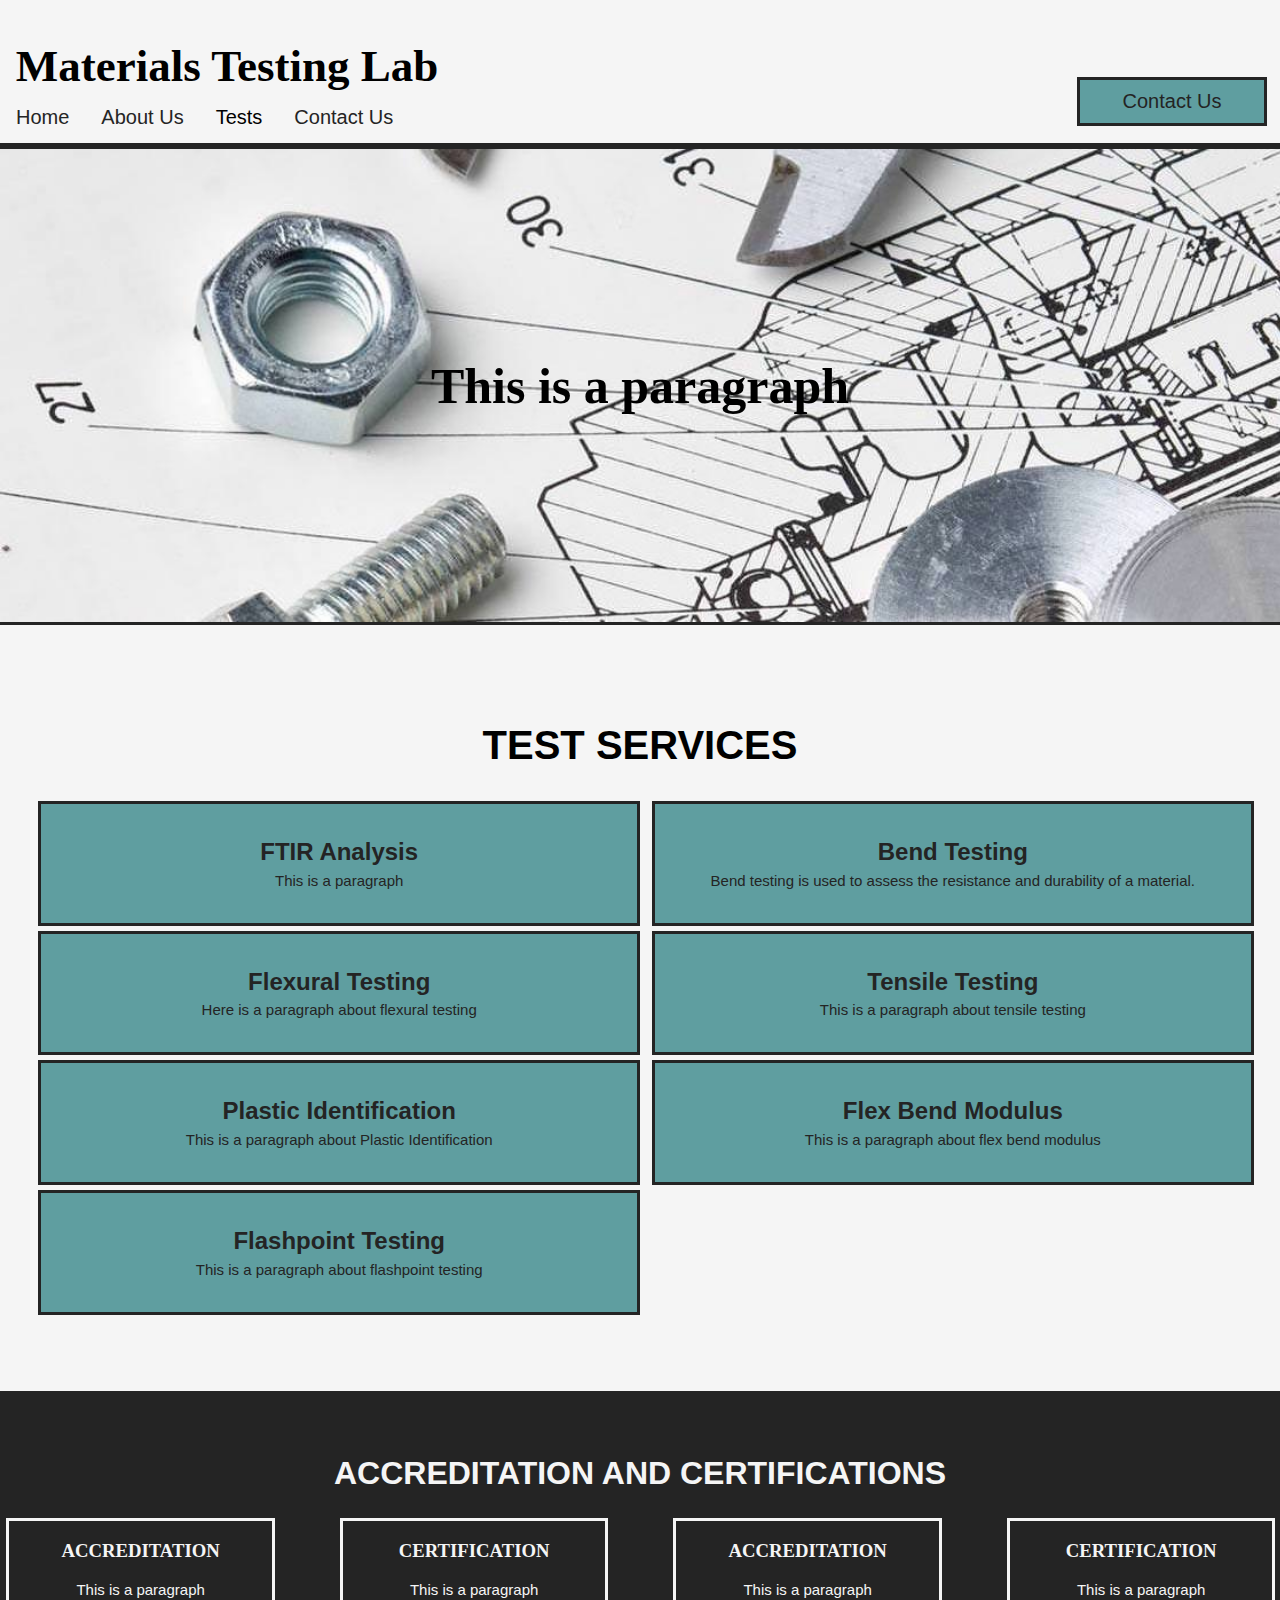
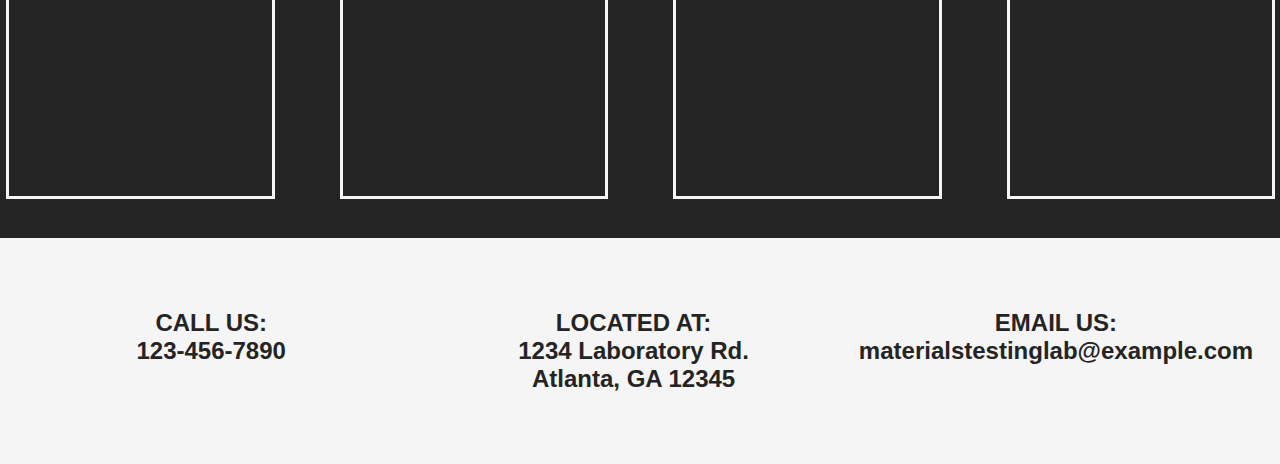
<file: index.html>
<!DOCTYPE html>
<html>
    <head>
        <link href="stylesheet.css" type="text/css" rel="stylesheet">
        <meta charset="UTF-8">

        <title>Materials Testing Lab</title>
    </head>
    <header>
        <div class="header-grid">
            <div class="grid-item">
                <h1 style="font-family: Copperplate;">Materials Testing Lab</h1>
                <div class="navbar">
                    <a href="index.html">Home</a>
                    <a href="about-us.html">About Us</a>
                    <div class="dropdown">
                        <button class="drop-btn">Tests</button>
                        <div class="dropdown-content">
                            <a href="ftir-analysis.html">FTIR Analysis</a>
                            <a href="bend-testing.html">Bend Testing</a>
                            <a href="flexural-testing.html">Flexural Testing</a>
                            <a href="tensile-testing.html">Tensile Testing</a>
                            <a href="plastic-identification.html">Plastic Identification</a>
                            <a href="flex-bend-modulus.html">Flex Bend Modulus</a>
                            <a href="flashpoint-testing.html">Flashpoint Testing</a>
                        </div>
                    </div>
                    <a href="contact-us.html">Contact Us</a>
                </div>
            </div>
            <div class="grid-item">
                <a href="contact-us.html" class="header-contact-button">Contact Us</a>
            </div>
        </div>
    </header>
    <body>
        <div class="front-page-image">
            <h2 style="font-family: Optima;">This is a paragraph</h2>
        </div>
        <div class="front-page-sec2">
            <h2 style="padding-top:5%; font-size: 40px; color:black;">TEST SERVICES</h2>
            <div class="front-page-sec2-grid">
                <div class="front-page-sec2-grid-item">
                    <a href="ftir-analysis.html">
                        <h4>FTIR Analysis</h4>
                        <p>This is a paragraph</p>
                    </a>
                </div>
                <div class="front-page-sec2-grid-item">
                    <a href="bend-testing.html">
                        <h4>Bend Testing</h4>
                        <p>Bend testing is used to assess the resistance and durability of a material.</p>
                    </a>
                </div>
                <div class="front-page-sec2-grid-item">
                    <a href="flexural-testing.html">
                        <h4>Flexural Testing</h4>
                        <p>Here is a paragraph about flexural testing</p>
                    </a>
                </div>
                <div class="front-page-sec2-grid-item">
                    <a href="tensile-testing.html">
                        <h4>Tensile Testing</h4>
                        <p>This is a paragraph about tensile testing</p>
                    </a>
                </div>
                <div class="front-page-sec2-grid-item">
                    <a href="plastic-identification.html">
                        <h4>Plastic Identification</h4>
                        <p>This is a paragraph about Plastic Identification</p>
                    </a>
                </div>
                <div class="front-page-sec2-grid-item">
                    <a href="flex-bend-modulus">
                        <h4>Flex Bend Modulus</h4>
                        <p>This is a paragraph about flex bend modulus</p>
                    </a>
                </div>
                <div class="front-page-sec2-grid-item">
                    <a href="flashpoint-testing">
                        <h4>Flashpoint Testing</h4>
                        <p>This is a paragraph about flashpoint testing</p>

                    </a>
                </div>
            </div>
        </div>
        <div class="front-page-sec3">
            <h2 style="padding-top: 5%; font-size: xx-large;">ACCREDITATION AND CERTIFICATIONS</h2>
            <div class="front-page-sec3-grid">
                <div class="front-page-sec3-grid-item">
                    <h3>ACCREDITATION</h3>
                    <p>This is a paragraph</p>
                </div>
                <div class="front-page-sec3-grid-item">
                    <h3>CERTIFICATION</h3>
                    <p>This is a paragraph</p>
                </div>
                <div class="front-page-sec3-grid-item">
                    <h3>ACCREDITATION</h3>
                    <p>This is a paragraph</p>
                </div>
                <div class="front-page-sec3-grid-item">
                    <h3>CERTIFICATION</h3>
                    <p>This is a paragraph</p>
                </div>
            </div>
        </div>
    </body>
    <footer>
        <div class="footergrid">
            <div class="footergriditem">                    
                <h2>CALL US:<br>123-456-7890</h2>
            </div>
            <div class="footergriditem">
                <h2>LOCATED AT:<br>1234 Laboratory Rd.<br>Atlanta, GA 12345</h2>
            </div>
            <div class="footergriditem">
                <h2>EMAIL US:<br>materialstestinglab@example.com</h2>
            </div>
        </div>
    </footer>
</html>
</file>
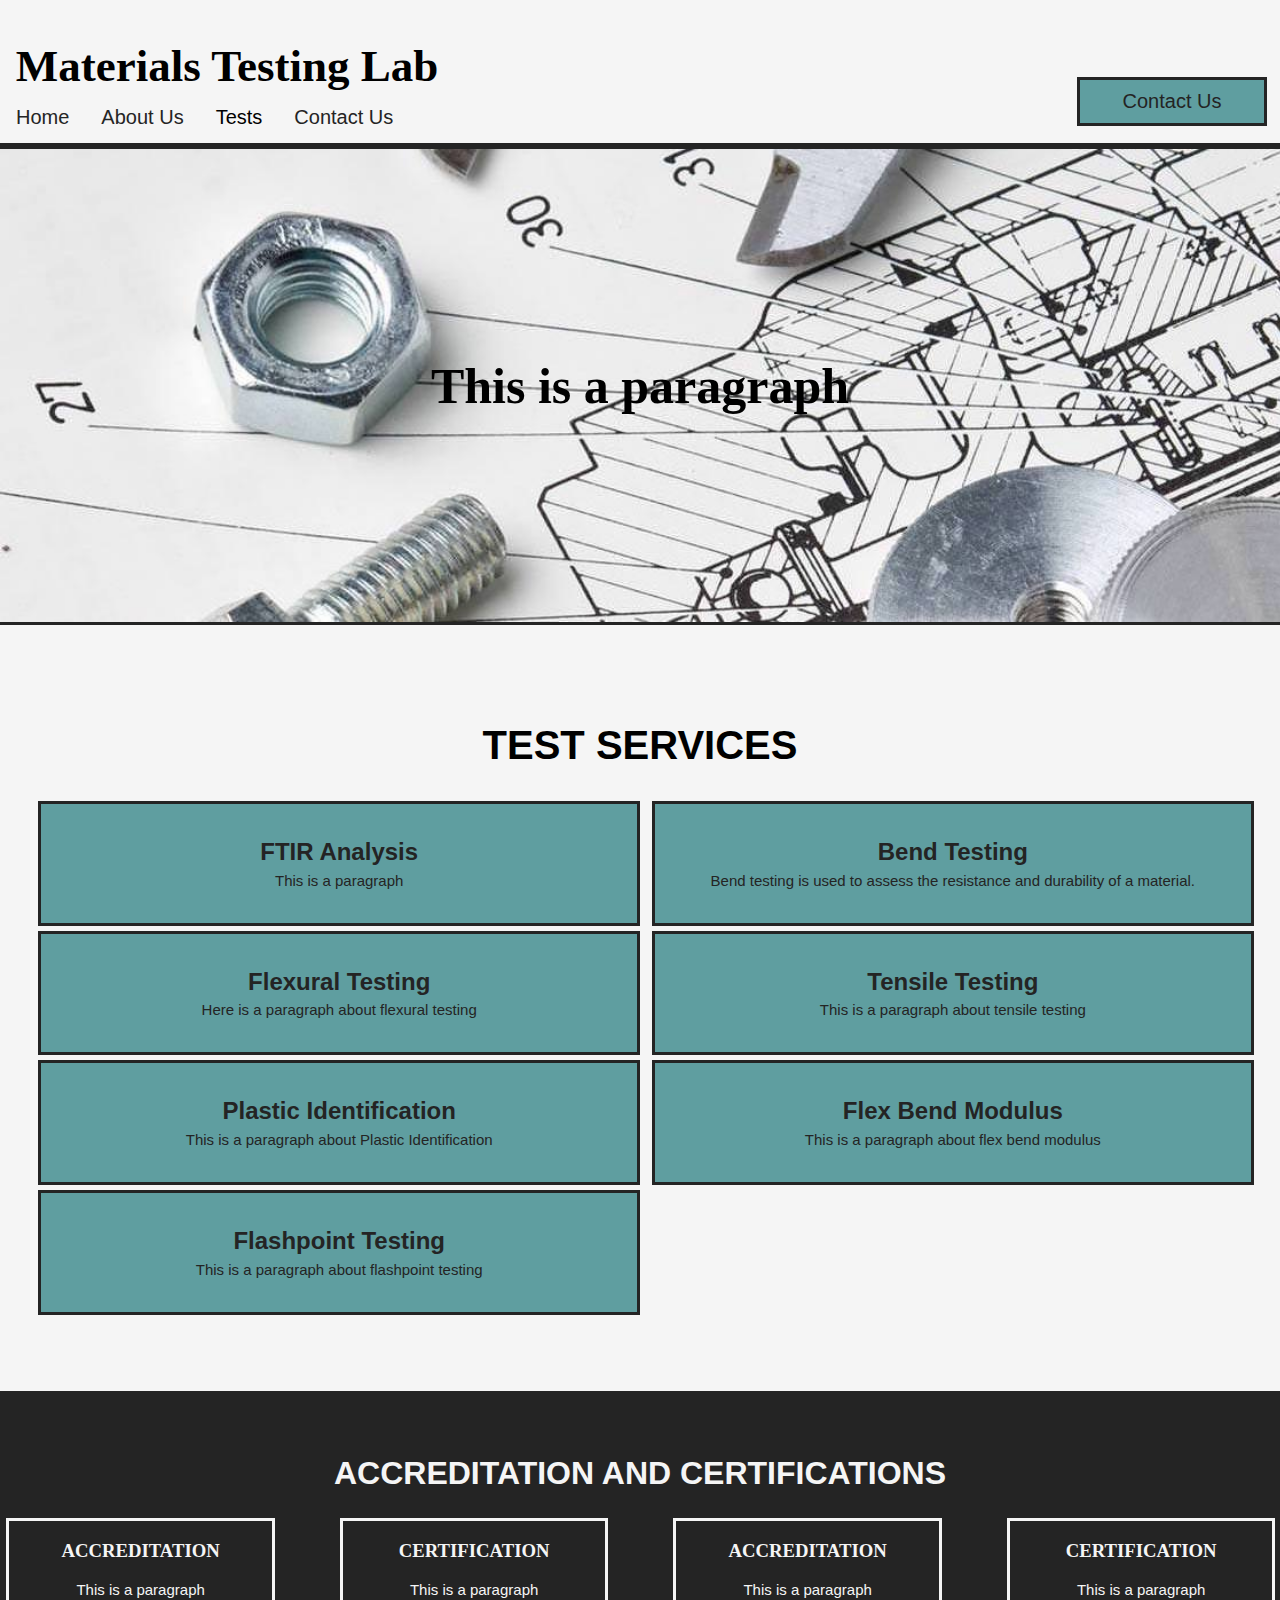
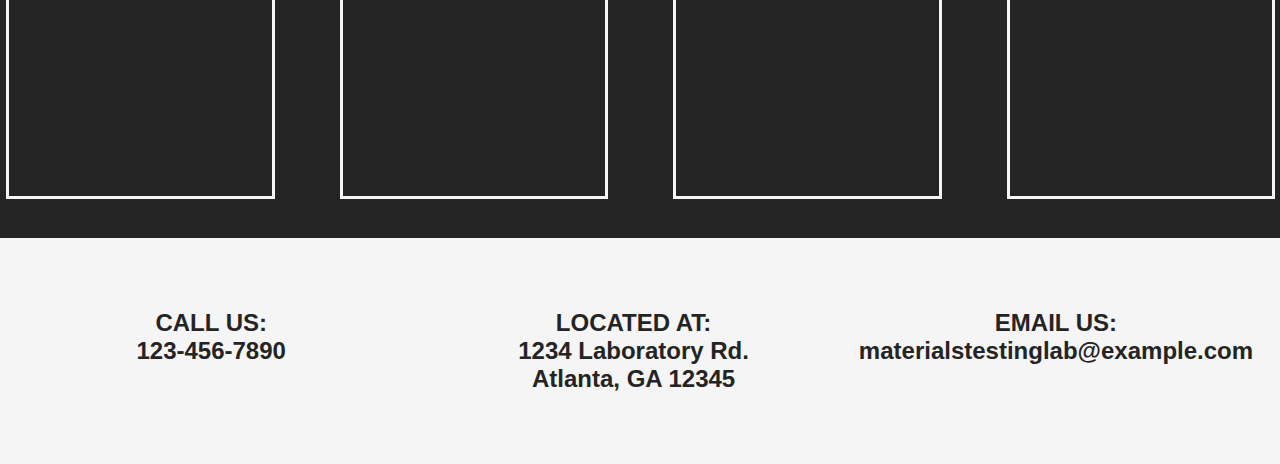
<file: test site/index.html>
<!DOCTYPE html>
<html>
    <head>
        <link href="/test site/stylesheet.css" type="text/css" rel="stylesheet">
        <meta charset="UTF-8">

        <title>Materials Testing Lab</title>
    </head>
    <header>
        <div class="header-grid">
            <div class="grid-item">
                <h1 style="font-family: Copperplate;">Materials Testing Lab</h1>
                <div class="navbar">
                    <a href="index.html">Home</a>
                    <a href="about-us.html">About Us</a>
                    <div class="dropdown">
                        <button class="drop-btn">Tests</button>
                        <div class="dropdown-content">
                            <a href="ftir-analysis.html">FTIR Analysis</a>
                            <a href="bend-testing.html">Bend Testing</a>
                            <a href="flexural-testing.html">Flexural Testing</a>
                            <a href="tensile-testing.html">Tensile Testing</a>
                            <a href="plastic-identification.html">Plastic Identification</a>
                            <a href="flex-bend-modulus.html">Flex Bend Modulus</a>
                            <a href="flashpoint-testing.html">Flashpoint Testing</a>
                        </div>
                    </div>
                    <a href="../contact-us.html">Contact Us</a>
                </div>
            </div>
            <div class="grid-item">
                <a href="contact-us.html" class="header-contact-button">Contact Us</a>
            </div>
        </div>
    </header>
    <body>
        <div class="front-page-image">
            <h2 style="font-family: Optima;">This is a paragraph</h2>
        </div>
        <div class="front-page-sec2">
            <h2 style="padding-top:5%; font-size: 40px; color:black;">TEST SERVICES</h2>
            <div class="front-page-sec2-grid">
                <div class="front-page-sec2-grid-item">
                    <a href="ftir-analysis.html">
                        <h4>FTIR Analysis</h4>
                        <p>This is a paragraph</p>
                    </a>
                </div>
                <div class="front-page-sec2-grid-item">
                    <a href="bend-testing.html">
                        <h4>Bend Testing</h4>
                        <p>Bend testing is used to assess the resistance and durability of a material.</p>
                    </a>
                </div>
                <div class="front-page-sec2-grid-item">
                    <a href="flexural-testing.html">
                        <h4>Flexural Testing</h4>
                        <p>Here is a paragraph about flexural testing</p>
                    </a>
                </div>
                <div class="front-page-sec2-grid-item">
                    <a href="tensile-testing.html">
                        <h4>Tensile Testing</h4>
                        <p>This is a paragraph about tensile testing</p>
                    </a>
                </div>
                <div class="front-page-sec2-grid-item">
                    <a href="plastic-identification.html">
                        <h4>Plastic Identification</h4>
                        <p>This is a paragraph about Plastic Identification</p>
                    </a>
                </div>
                <div class="front-page-sec2-grid-item">
                    <a href="flex-bend-modulus">
                        <h4>Flex Bend Modulus</h4>
                        <p>This is a paragraph about flex bend modulus</p>
                    </a>
                </div>
                <div class="front-page-sec2-grid-item">
                    <a href="flashpoint-testing">
                        <h4>Flashpoint Testing</h4>
                        <p>This is a paragraph about flashpoint testing</p>

                    </a>
                </div>
            </div>
        </div>
        <div class="front-page-sec3">
            <h2 style="padding-top: 5%; font-size: xx-large;">ACCREDITATION AND CERTIFICATIONS</h2>
            <div class="front-page-sec3-grid">
                <div class="front-page-sec3-grid-item">
                    <h3>ACCREDITATION</h3>
                    <p>This is a paragraph</p>
                </div>
                <div class="front-page-sec3-grid-item">
                    <h3>CERTIFICATION</h3>
                    <p>This is a paragraph</p>
                </div>
                <div class="front-page-sec3-grid-item">
                    <h3>ACCREDITATION</h3>
                    <p>This is a paragraph</p>
                </div>
                <div class="front-page-sec3-grid-item">
                    <h3>CERTIFICATION</h3>
                    <p>This is a paragraph</p>
                </div>
            </div>
        </div>
    </body>
    <footer>
        <div class="footergrid">
            <div class="footergriditem">                    
                <h2>CALL US:<br>123-456-7890</h2>
            </div>
            <div class="footergriditem">
                <h2>LOCATED AT:<br>1234 Laboratory Rd.<br>Atlanta, GA 12345</h2>
            </div>
            <div class="footergriditem">
                <h2>EMAIL US:<br>materialstestinglab@example.com</h2>
            </div>
        </div>
    </footer>
</html>
</file>
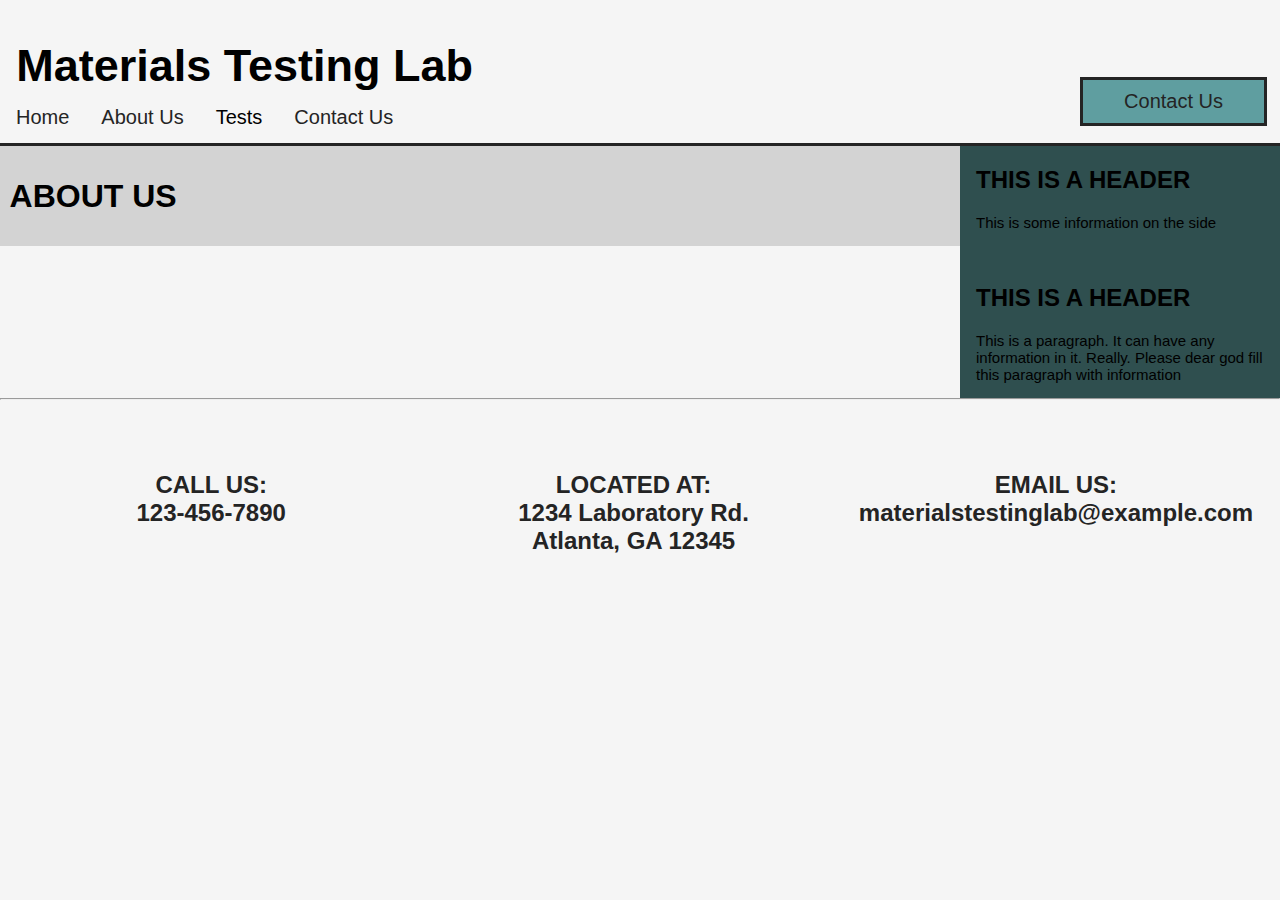
<file: about-us.html>
<!DOCTYPE html>
<html>
    <head>
        <link href="stylesheet.css" type="text/css" rel="stylesheet">
        <title>About Us</title>
    </head>
    <header>
        <div class="header-grid">
            <div class="grid-item">
                <h1>Materials Testing Lab</h1>
                <div class="navbar">
                    <a href="index.html">Home</a>
                    <a href="about-us.html">About Us</a>
                    <div class="dropdown">
                        <button class="drop-btn">Tests</button>
                        <div class="dropdown-content">
                            <a href="ftir-analysis.html">FTIR Analysis</a>
                            <a href="bend-testing.html">Bend Testing</a>
                            <a href="flexural-testing.html">Flexural Testing</a>
                            <a href="tensile-testing.html">Tensile Testing</a>
                            <a href="plastic-identification.html">Plastic Identification</a>
                            <a href="flex-bend-modulus.html">Flex Bend Modulus</a>
                            <a href="flashpoint-testing.html">Flashpoint Testing</a>
                        </div>
                    </div>
                    <a href="contact-us.html">Contact Us</a>
                </div>
            </div>
            <div class="grid-item">
                <a href="contact-us.html" class="header-contact-button">Contact Us</a>
            </div>
        </div>
    </header>
    <body>
        <div class="test-grid">
            <div class="test-grid-item">
                <div class="subheader">
                    <h1>ABOUT US</h1>
                </div>
            </div>
            <div class="right-grid-item">
                <h2>THIS IS A HEADER</h2>
                <p>This is some information on the side</p>
                <br>
                <h2>THIS IS A HEADER</h2>
                <p>This is a paragraph. It can have any information in it. Really.
                    Please dear god fill this paragraph with information</p>
            </div>
        </div>
        <hr>
    </body>
    <footer>
        <div class="footergrid">
            <div class="footergriditem">                    
                <h2>CALL US:<br>123-456-7890</h2>
            </div>
            <div class="footergriditem">
                <h2>LOCATED AT:<br>1234 Laboratory Rd.<br>Atlanta, GA 12345</h2>
            </div>
            <div class="footergriditem">
                <h2>EMAIL US:<br>materialstestinglab@example.com</h2>
            </div>
        </div>
    </footer>
</html>
</file>
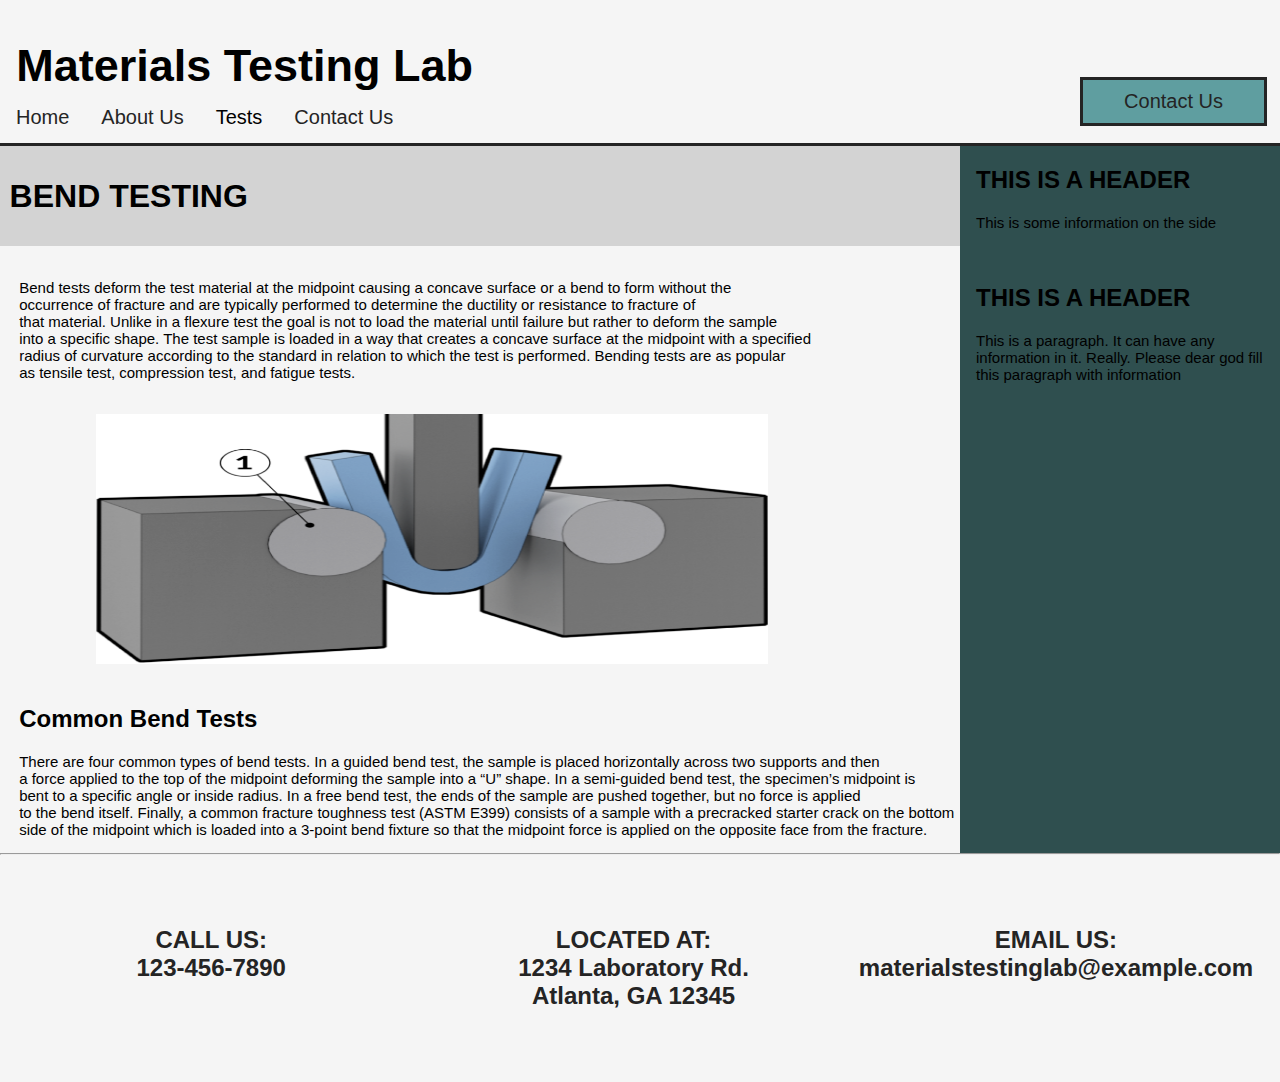
<file: bend-testing.html>
<!DOCTYPE html>
<html>
    <head>
        <link href="stylesheet.css" type="text/css" rel="stylesheet">
        <title>Bend Testing</title>
    </head>
    <header>
        <div class="header-grid">
            <div class="grid-item">
                <h1>Materials Testing Lab</h1>
                <div class="navbar">
                    <a href="index.html">Home</a>
                    <a href="about-us.html">About Us</a>
                    <div class="dropdown">
                        <button class="drop-btn">Tests</button>
                        <div class="dropdown-content">
                            <a href="ftir-analysis.html">FTIR Analysis</a>
                            <a href="bend-testing.html">Bend Testing</a>
                            <a href="flexural-testing.html">Flexural Testing</a>
                            <a href="tensile-testing.html">Tensile Testing</a>
                            <a href="plastic-identification.html">Plastic Identification</a>
                            <a href="flex-bend-modulus.html">Flex Bend Modulus</a>
                            <a href="flashpoint-testing.html">Flashpoint Testing</a>
                        </div>
                    </div>
                    <a href="contact-us.html">Contact Us</a>
                </div>
            </div>
            <div class="grid-item">
                <a href="contact-us.html" class="header-contact-button">Contact Us</a>
            </div>
        </div>
    </header>
    <body>
        <div class="test-grid">
            <div class="test-grid-item">
                <div class="subheader">
                    <h1>BEND TESTING</h1>
                </div>
                <br>
                <p style="padding-left: 2%;">  
                    Bend tests deform the test material at the midpoint 
                    causing a concave surface or a bend to form without the<br>
                    occurrence of fracture and are typically performed to 
                    determine the ductility or resistance to fracture of <br>
                    that material. Unlike in a flexure test the goal is not to 
                    load the material until failure but rather to deform the sample <br>
                    into a specific shape. The test sample is loaded in a way that 
                    creates a concave surface at the midpoint with a specified <br>
                    radius of curvature according to the standard in relation 
                    to which the test is performed. Bending tests are as popular <br>
                    as tensile test, compression test, and fatigue tests. 
                </p>
                <br>
                <img src="bend-testing3.jpg" alt="bend testing nachine" class="bend-testing-img">
                <br><br>
                <h2 style="padding-left: 2%;">Common Bend Tests</h2>
                <p style="padding-left: 2%;">
                    There are four common types of bend tests. In a guided bend test,
                    the sample is placed horizontally across two supports and then <br>
                    a force applied to the top of the midpoint deforming the sample into
                    a “U” shape. In a semi-guided bend test, the specimen’s midpoint is <br>
                    bent to a specific angle or inside radius. In a free bend test,
                    the ends of the sample are pushed together, but no force is applied <br>
                    to the bend itself. Finally, a common fracture toughness test (ASTM E399)
                    consists of a sample with a precracked starter crack on the bottom<br>
                    side of the midpoint which is loaded into a 3-point bend fixture so that
                    the midpoint force is applied on the opposite face from the fracture.
                </p>
            </div>
            <div class="right-grid-item">
                <h2>THIS IS A HEADER</h2>
                <p>This is some information on the side</p>
                <br>
                <h2>THIS IS A HEADER</h2>
                <p>This is a paragraph. It can have any information in it. Really.
                    Please dear god fill this paragraph with information</p>
            </div>
        </div>
        <hr>
    </body>
    <footer>
        <div class="footergrid">
            <div class="footergriditem">                    
                <h2>CALL US:<br>123-456-7890</h2>
            </div>
            <div class="footergriditem">
                <h2>LOCATED AT:<br>1234 Laboratory Rd.<br>Atlanta, GA 12345</h2>
            </div>
            <div class="footergriditem">
                <h2>EMAIL US:<br>materialstestinglab@example.com</h2>
            </div>
        </div>
    </footer>
</html>
</file>
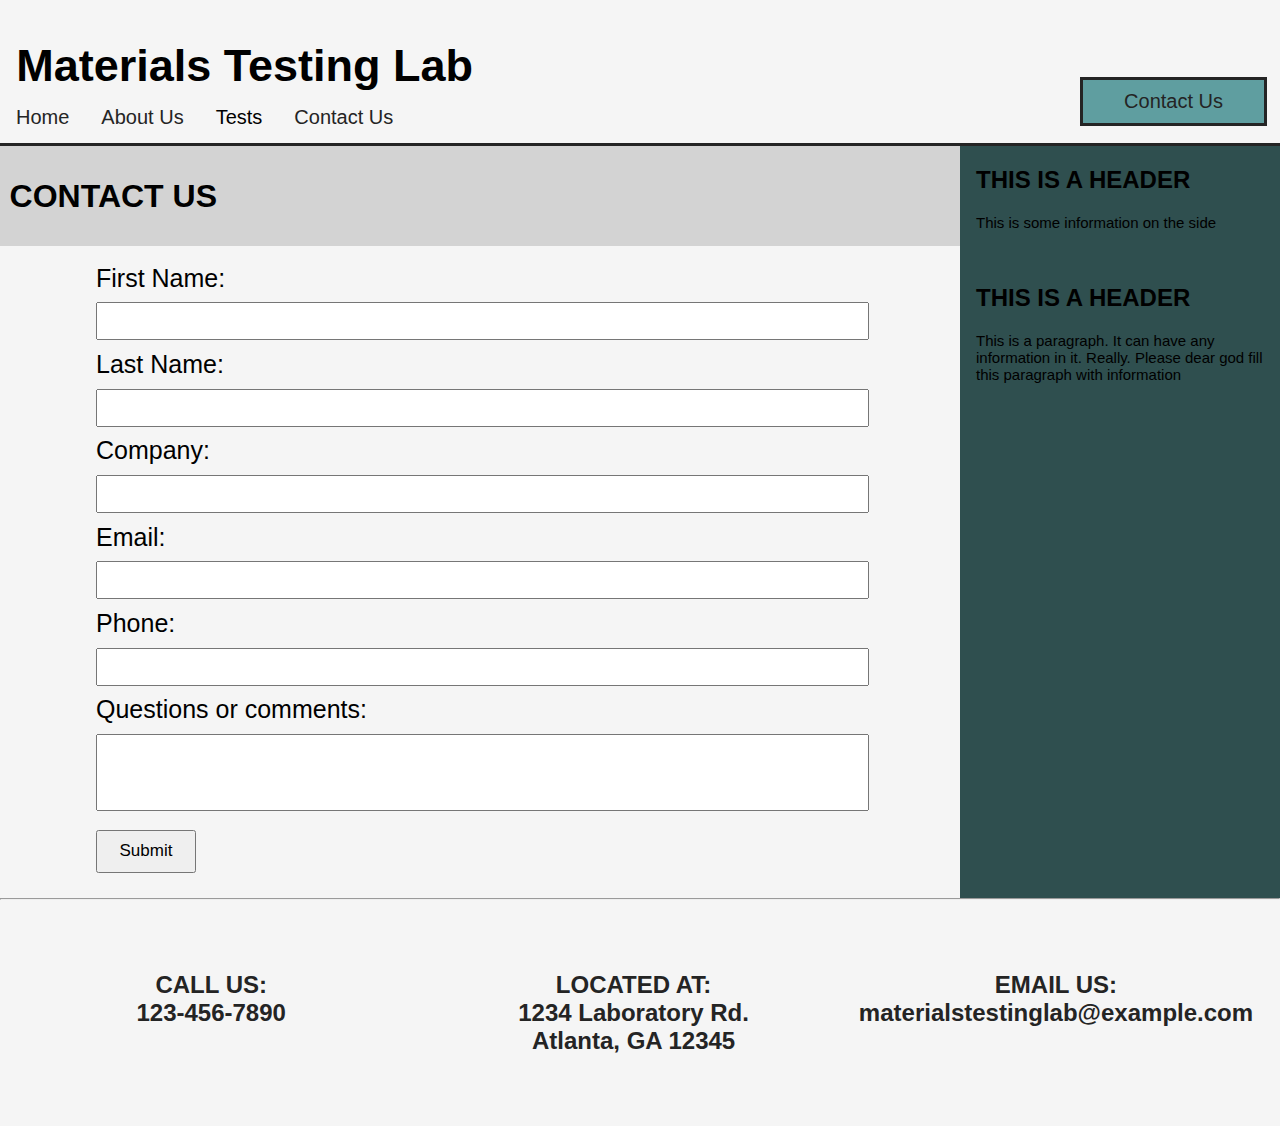
<file: contact-us.html>
<!DOCTYPE html>
<html>
    <head>
        <link href="stylesheet.css" type="text/css" rel="stylesheet">
        <title>Contact Us</title>
        <script src="test-site.js"></script>
    </head>
    <header>
        <div class="header-grid">
            <div class="grid-item">
                <h1>Materials Testing Lab</h1>
                <div class="navbar">
                    <a href="index.html">Home</a>
                    <a href="about-us.html">About Us</a>
                    <div class="dropdown">
                        <button class="drop-btn">Tests</button>
                        <div class="dropdown-content">
                            <a href="ftir-analysis.html">FTIR Analysis</a>
                            <a href="bend-testing.html">Bend Testing</a>
                            <a href="flexural-testing.html">Flexural Testing</a>
                            <a href="tensile-testing.html">Tensile Testing</a>
                            <a href="plastic-identification.html">Plastic Identification</a>
                            <a href="flex-bend-modulus.html">Flex Bend Modulus</a>
                            <a href="flashpoint-testing.html">Flashpoint Testing</a>
                        </div>
                    </div>
                    <a href="contact-us.html">Contact Us</a>
                </div>
            </div>
            <div class="grid-item">
                <a href="contact-us.html" class="header-contact-button">Contact Us</a>
            </div>
        </div>
    </header>
    <body>
        <div class="test-grid">
            <div class="test-grid-item">
                <div class="subheader">
                    <h1>CONTACT US</h1>
                </div>
                <br>
                <form method="POST">
                    <label>First Name: </label><br>
                    <input type="text" name="fname"><br>
                    <label>Last Name: </label><br>
                    <input type="text" name="lname"><br>
                    <label>Company: </label><br>
                    <input type="text" name="company"><br>
                    <label>Email: </label><br>
                    <input type="email" name="email"><br>
                    <label>Phone: </label><br>
                    <input type="number" name="phone"><br>
                    <label>Questions or comments: </label><br>
                    <input type=text name="desc" style="padding-bottom: 5%;"><br>
                    <input type="submit" id="submitbtn" style="width: 100px; font-size: 17px;"><p id="submit-true" onclick="submit()"></p>
                </form>
            </div>
            <div class="right-grid-item">
                <h2>THIS IS A HEADER</h2>
                <p>This is some information on the side</p>
                <br>
                <h2>THIS IS A HEADER</h2>
                <p>This is a paragraph. It can have any information in it. Really.
                    Please dear god fill this paragraph with information</p>
            </div>
        </div>
        <hr>
    </body>
    <footer>
        <div class="footergrid">
            <div class="footergriditem">                    
                <h2>CALL US:<br>123-456-7890</h2>
            </div>
            <div class="footergriditem">
                <h2>LOCATED AT:<br>1234 Laboratory Rd.<br>Atlanta, GA 12345</h2>
            </div>
            <div class="footergriditem">
                <h2>EMAIL US:<br>materialstestinglab@example.com</h2>
            </div>
        </div>
    </footer>
</html>
</file>
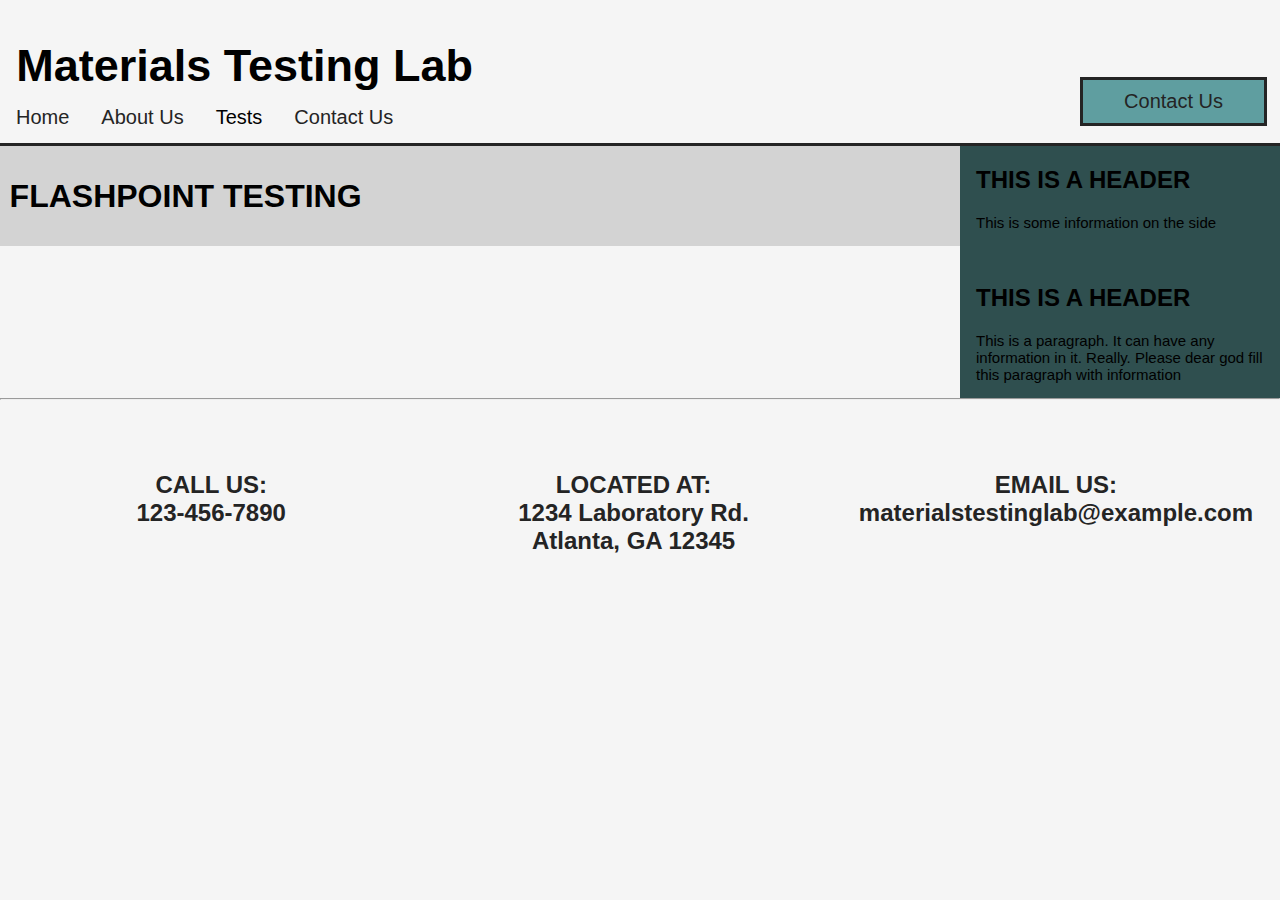
<file: flashpoint-testing.html>
<!DOCTYPE html>
<html>
    <head>
        <link href="stylesheet.css" type="text/css" rel="stylesheet">
        <title>Flashpoint Testing</title>
    </head>
    <header>
        <div class="header-grid">
            <div class="grid-item">
                <h1>Materials Testing Lab</h1>
                <div class="navbar">
                    <a href="index.html">Home</a>
                    <a href="about-us.html">About Us</a>
                    <div class="dropdown">
                        <button class="drop-btn">Tests</button>
                        <div class="dropdown-content">
                            <a href="ftir-analysis.html">FTIR Analysis</a>
                            <a href="bend-testing.html">Bend Testing</a>
                            <a href="flexural-testing.html">Flexural Testing</a>
                            <a href="tensile-testing.html">Tensile Testing</a>
                            <a href="plastic-identification.html">Plastic Identification</a>
                            <a href="flex-bend-modulus.html">Flex Bend Modulus</a>
                            <a href="flashpoint-testing.html">Flashpoint Testing</a>
                        </div>
                    </div>
                    <a href="contact-us.html">Contact Us</a>
                </div>
            </div>
            <div class="grid-item">
                <a href="contact-us.html" class="header-contact-button">Contact Us</a>
            </div>
        </div>
    </header>
    <body>
        <div class="test-grid">
            <div class="test-grid-item">
                <div class="subheader">
                    <h1>FLASHPOINT TESTING</h1>
                </div>
            </div>
            <div class="right-grid-item">
                <h2>THIS IS A HEADER</h2>
                <p>This is some information on the side</p>
                <br>
                <h2>THIS IS A HEADER</h2>
                <p>This is a paragraph. It can have any information in it. Really.
                    Please dear god fill this paragraph with information</p>
            </div>
        </div>
        <hr>
    </body>
    <footer>
        <div class="footergrid">
            <div class="footergriditem">                    
                <h2>CALL US:<br>123-456-7890</h2>
            </div>
            <div class="footergriditem">
                <h2>LOCATED AT:<br>1234 Laboratory Rd.<br>Atlanta, GA 12345</h2>
            </div>
            <div class="footergriditem">
                <h2>EMAIL US:<br>materialstestinglab@example.com</h2>
            </div>
        </div>
    </footer>
</html>
</file>
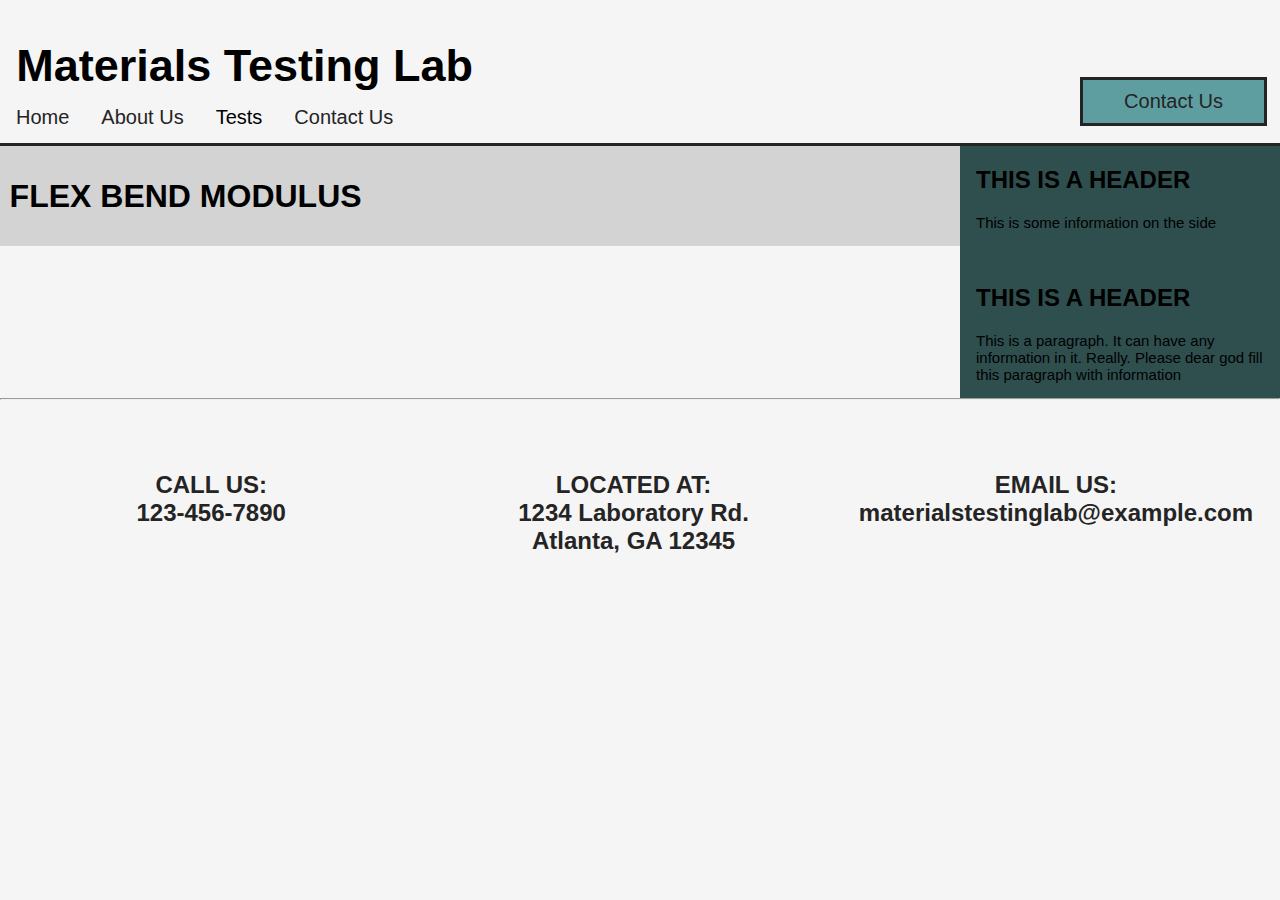
<file: flex-bend-modulus.html>
<!DOCTYPE html>
<html>
    <head>
        <link href="stylesheet.css" type="text/css" rel="stylesheet">
        <title>Flex Bend Modulus</title>
    </head>
    <header>
        <div class="header-grid">
            <div class="grid-item">
                <h1>Materials Testing Lab</h1>
                <div class="navbar">
                    <a href="index.html">Home</a>
                    <a href="about-us.html">About Us</a>
                    <div class="dropdown">
                        <button class="drop-btn">Tests</button>
                        <div class="dropdown-content">
                            <a href="ftir-analysis.html">FTIR Analysis</a>
                            <a href="bend-testing.html">Bend Testing</a>
                            <a href="flexural-testing.html">Flexural Testing</a>
                            <a href="tensile-testing.html">Tensile Testing</a>
                            <a href="plastic-identification.html">Plastic Identification</a>
                            <a href="flex-bend-modulus.html">Flex Bend Modulus</a>
                            <a href="flashpoint-testing.html">Flashpoint Testing</a>
                        </div>
                    </div>
                    <a href="contact-us.html">Contact Us</a>
                </div>
            </div>
            <div class="grid-item">
                <a href="contact-us.html" class="header-contact-button">Contact Us</a>
            </div>
        </div>
    </header>
    <body>
        <div class="test-grid">
            <div class="test-grid-item">
                <div class="subheader">
                    <h1>FLEX BEND MODULUS</h1>
                </div>
            </div>
            <div class="right-grid-item">
                <h2>THIS IS A HEADER</h2>
                <p>This is some information on the side</p>
                <br>
                <h2>THIS IS A HEADER</h2>
                <p>This is a paragraph. It can have any information in it. Really.
                    Please dear god fill this paragraph with information</p>
            </div>
        </div>
        <hr>
    </body>
    <footer>
        <div class="footergrid">
            <div class="footergriditem">                    
                <h2>CALL US:<br>123-456-7890</h2>
            </div>
            <div class="footergriditem">
                <h2>LOCATED AT:<br>1234 Laboratory Rd.<br>Atlanta, GA 12345</h2>
            </div>
            <div class="footergriditem">
                <h2>EMAIL US:<br>materialstestinglab@example.com</h2>
            </div>
        </div>
    </footer>
</html>
</file>
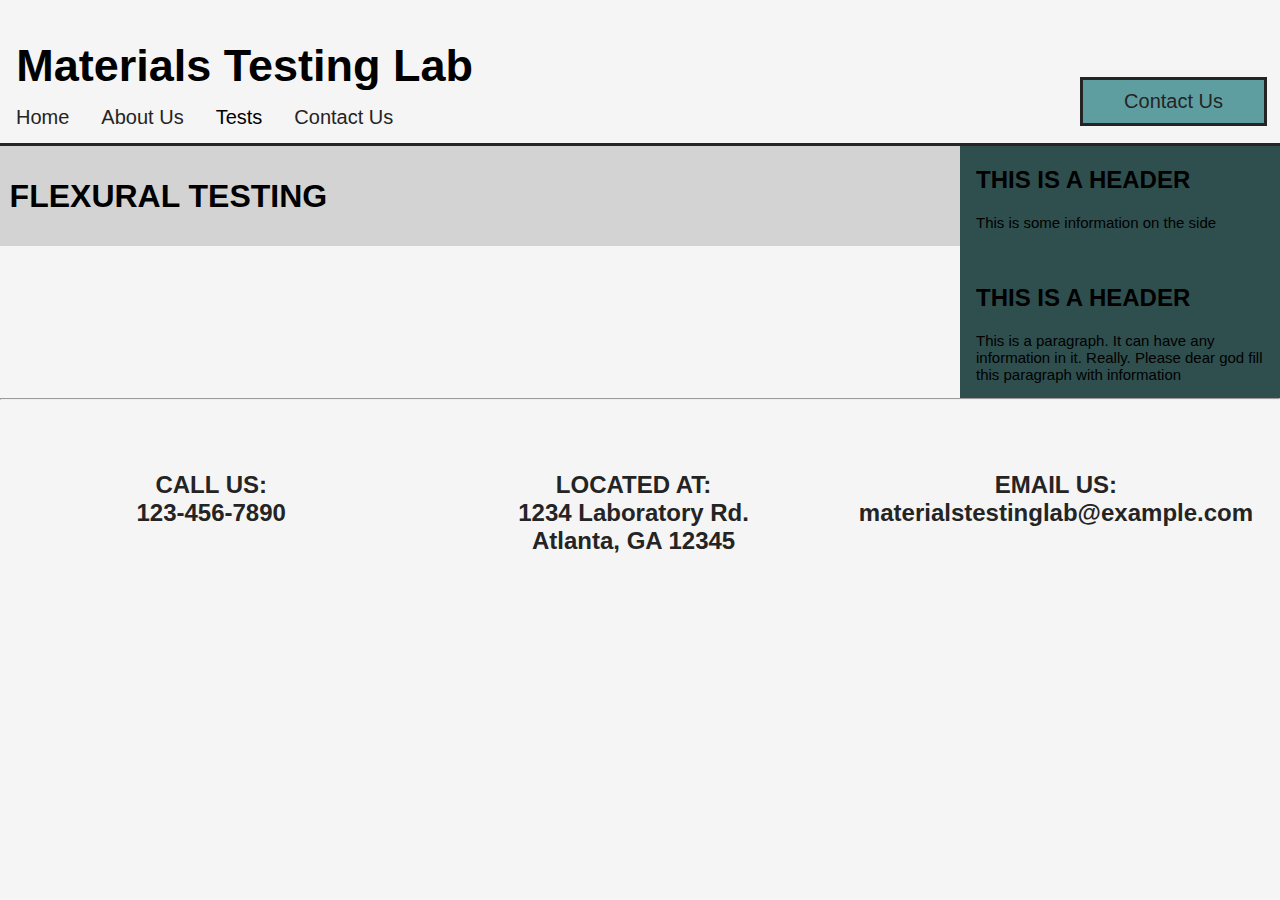
<file: flexural-testing.html>
<!DOCTYPE html>
<html>
    <head>
        <link href="stylesheet.css" type="text/css" rel="stylesheet">
        <title>Flexural Testing</title>
    </head>
    <header>
        <div class="header-grid">
            <div class="grid-item">
                <h1>Materials Testing Lab</h1>
                <div class="navbar">
                    <a href="index.html">Home</a>
                    <a href="about-us.html">About Us</a>
                    <div class="dropdown">
                        <button class="drop-btn">Tests</button>
                        <div class="dropdown-content">
                            <a href="ftir-analysis.html">FTIR Analysis</a>
                            <a href="bend-testing.html">Bend Testing</a>
                            <a href="flexural-testing.html">Flexural Testing</a>
                            <a href="tensile-testing.html">Tensile Testing</a>
                            <a href="plastic-identification.html">Plastic Identification</a>
                            <a href="flex-bend-modulus.html">Flex Bend Modulus</a>
                            <a href="flashpoint-testing.html">Flashpoint Testing</a>
                        </div>
                    </div>
                    <a href="contact-us.html">Contact Us</a>
                </div>
            </div>
            <div class="grid-item">
                <a href="contact-us.html" class="header-contact-button">Contact Us</a>
            </div>
        </div>
    </header>
    <body>
        <div class="test-grid">
            <div class="test-grid-item">
                <div class="subheader">
                    <h1>FLEXURAL TESTING</h1>
                </div>
            </div>
            <div class="right-grid-item">
                <h2>THIS IS A HEADER</h2>
                <p>This is some information on the side</p>
                <br>
                <h2>THIS IS A HEADER</h2>
                <p>This is a paragraph. It can have any information in it. Really.
                    Please dear god fill this paragraph with information</p>
            </div>
        </div>
        <hr>
    </body>
    <footer>
        <div class="footergrid">
            <div class="footergriditem">                    
                <h2>CALL US:<br>123-456-7890</h2>
            </div>
            <div class="footergriditem">
                <h2>LOCATED AT:<br>1234 Laboratory Rd.<br>Atlanta, GA 12345</h2>
            </div>
            <div class="footergriditem">
                <h2>EMAIL US:<br>materialstestinglab@example.com</h2>
            </div>
        </div>
    </footer>
</html>
</file>
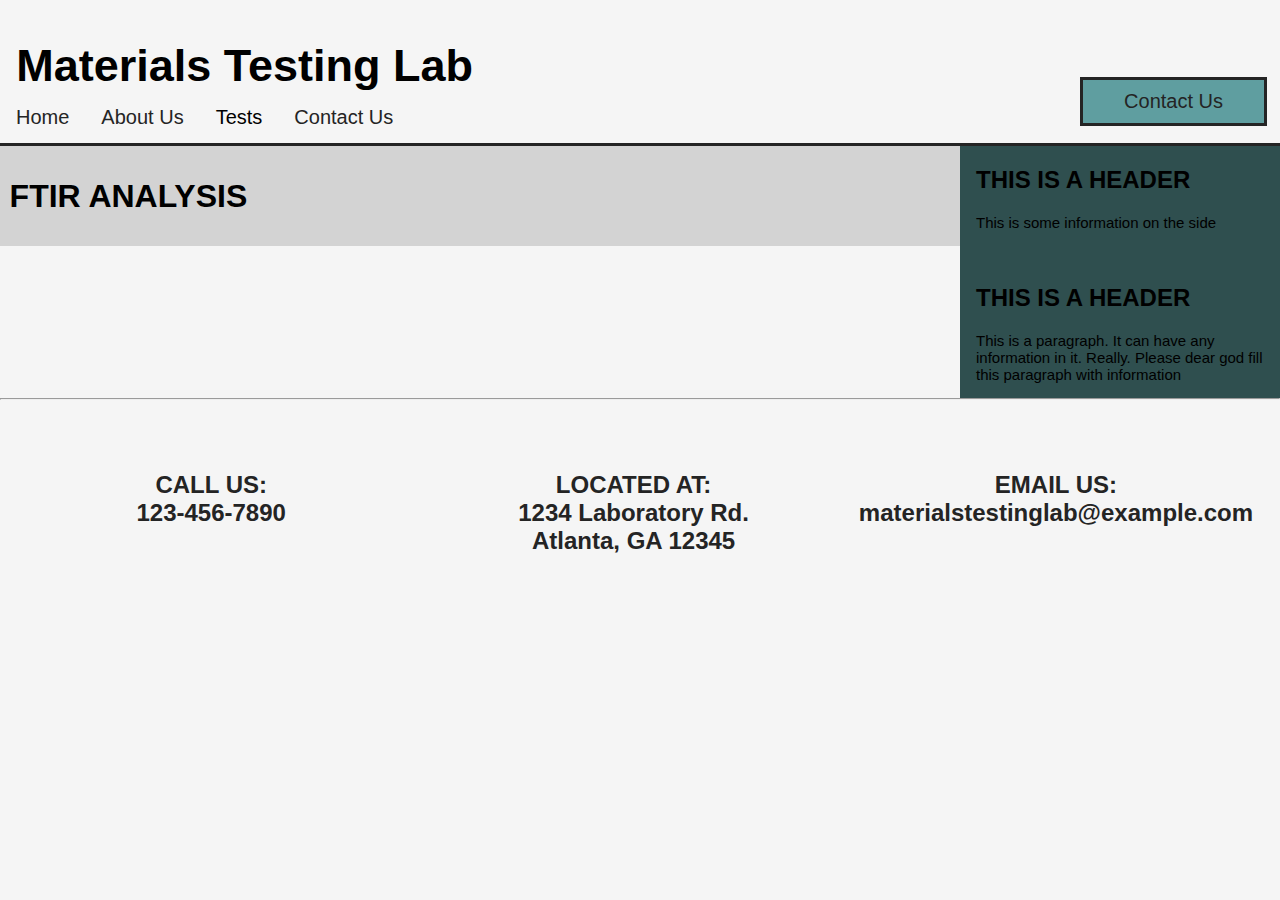
<file: ftir-analysis.html>
<!DOCTYPE html>
<html>
    <head>
        <link href="stylesheet.css" type="text/css" rel="stylesheet">
        <title>FTIR Analysis</title>
    </head>
    <header>
        <div class="header-grid">
            <div class="grid-item">
                <h1>Materials Testing Lab</h1>
                <div class="navbar">
                    <a href="index.html">Home</a>
                    <a href="about-us.html">About Us</a>
                    <div class="dropdown">
                        <button class="drop-btn">Tests</button>
                        <div class="dropdown-content">
                            <a href="ftir-analysis.html">FTIR Analysis</a>
                            <a href="bend-testing.html">Bend Testing</a>
                            <a href="flexural-testing.html">Flexural Testing</a>
                            <a href="tensile-testing.html">Tensile Testing</a>
                            <a href="plastic-identification.html">Plastic Identification</a>
                            <a href="flex-bend-modulus.html">Flex Bend Modulus</a>
                            <a href="flashpoint-testing.html">Flashpoint Testing</a>
                        </div>
                    </div>
                    <a href="contact-us.html">Contact Us</a>
                </div>
            </div>
            <div class="grid-item">
                <a href="contact-us.html" class="header-contact-button">Contact Us</a>
            </div>
        </div>
    </header>
    <body>
        <div class="test-grid">
            <div class="test-grid-item">
                <div class="subheader">
                    <h1>FTIR ANALYSIS</h1>
                </div>
            </div>
            <div class="right-grid-item">
                <h2>THIS IS A HEADER</h2>
                <p>This is some information on the side</p>
                <br>
                <h2>THIS IS A HEADER</h2>
                <p>This is a paragraph. It can have any information in it. Really.
                    Please dear god fill this paragraph with information</p>
            </div>
        </div>
        <hr>
    </body>
    <footer>
        <div class="footergrid">
            <div class="footergriditem">                    
                <h2>CALL US:<br>123-456-7890</h2>
            </div>
            <div class="footergriditem">
                <h2>LOCATED AT:<br>1234 Laboratory Rd.<br>Atlanta, GA 12345</h2>
            </div>
            <div class="footergriditem">
                <h2>EMAIL US:<br>materialstestinglab@example.com</h2>
            </div>
        </div>
    </footer>
</html>
</file>
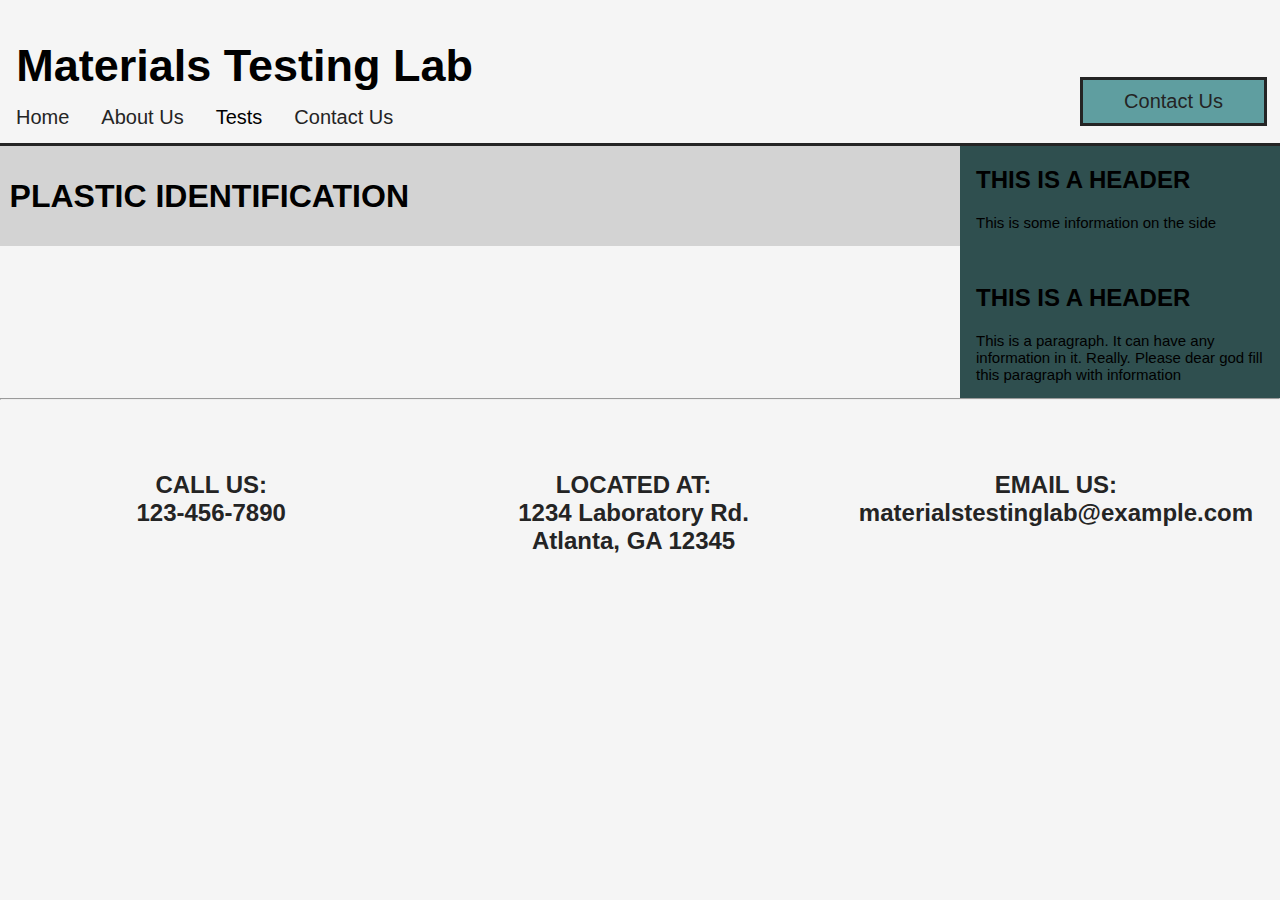
<file: plastic-identification.html>
<!DOCTYPE html>
<html>
    <head>
        <link href="stylesheet.css" type="text/css" rel="stylesheet">
        <title>Plastic Identification</title>
    </head>
    <header>
        <div class="header-grid">
            <div class="grid-item">
                <h1>Materials Testing Lab</h1>
                <div class="navbar">
                    <a href="index.html">Home</a>
                    <a href="about-us.html">About Us</a>
                    <div class="dropdown">
                        <button class="drop-btn">Tests</button>
                        <div class="dropdown-content">
                            <a href="ftir-analysis.html">FTIR Analysis</a>
                            <a href="bend-testing.html">Bend Testing</a>
                            <a href="flexural-testing.html">Flexural Testing</a>
                            <a href="tensile-testing.html">Tensile Testing</a>
                            <a href="plastic-identification.html">Plastic Identification</a>
                            <a href="flex-bend-modulus.html">Flex Bend Modulus</a>
                            <a href="flashpoint-testing.html">Flashpoint Testing</a>
                        </div>
                    </div>
                    <a href="contact-us.html">Contact Us</a>
                </div>
            </div>
            <div class="grid-item">
                <a href="contact-us.html" class="header-contact-button">Contact Us</a>
            </div>
        </div>
    </header>
    <body>
        <div class="test-grid">
            <div class="test-grid-item">
                <div class="subheader">
                    <h1>PLASTIC IDENTIFICATION</h1>
                </div>
            </div>
            <div class="right-grid-item">
                <h2>THIS IS A HEADER</h2>
                <p>This is some information on the side</p>
                <br>
                <h2>THIS IS A HEADER</h2>
                <p>This is a paragraph. It can have any information in it. Really.
                    Please dear god fill this paragraph with information</p>
            </div>
        </div>
        <hr>
    </body>
    <footer>
        <div class="footergrid">
            <div class="footergriditem">                    
                <h2>CALL US:<br>123-456-7890</h2>
            </div>
            <div class="footergriditem">
                <h2>LOCATED AT:<br>1234 Laboratory Rd.<br>Atlanta, GA 12345</h2>
            </div>
            <div class="footergriditem">
                <h2>EMAIL US:<br>materialstestinglab@example.com</h2>
            </div>
        </div>
    </footer>
</html>
</file>
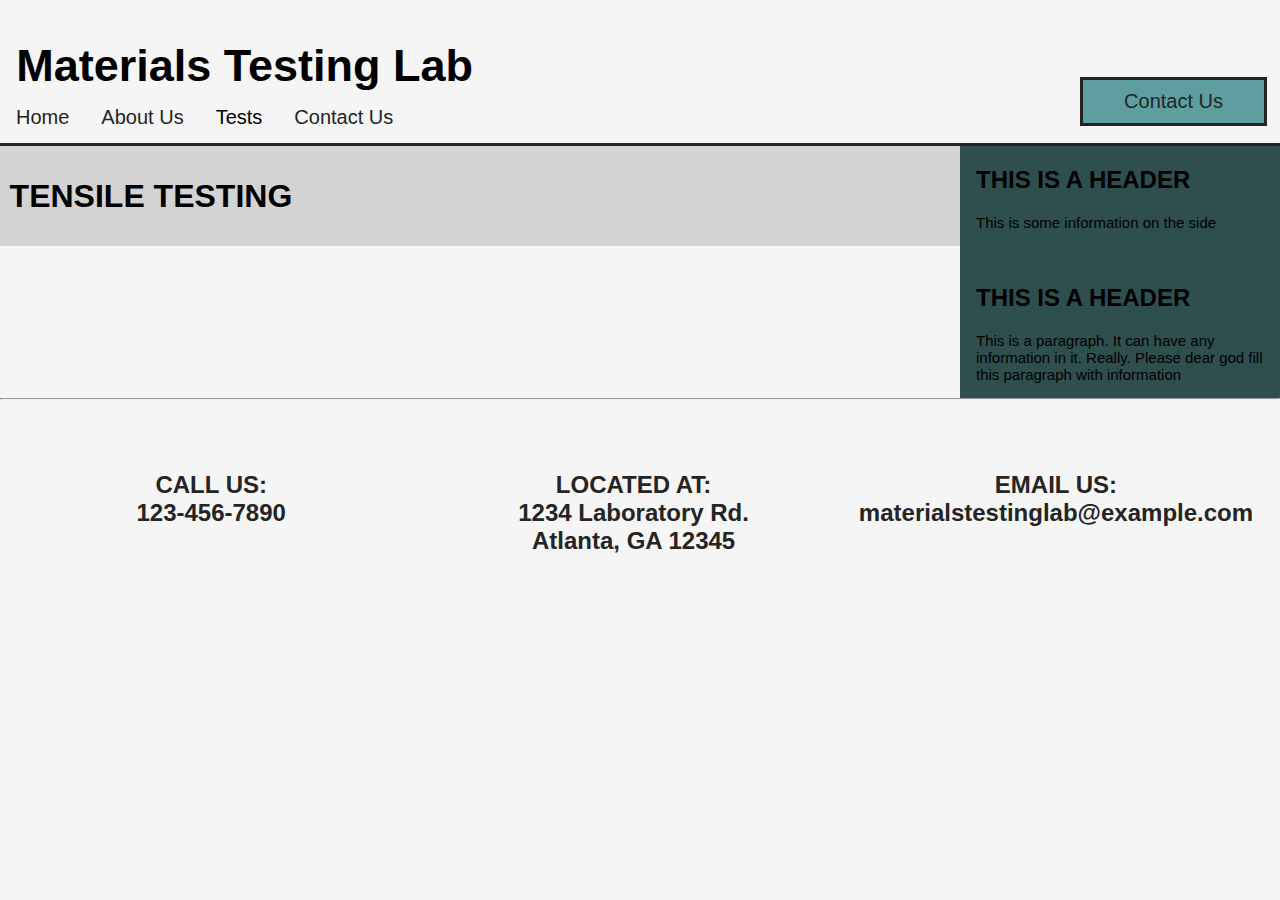
<file: tensile-testing.html>
<!DOCTYPE html>
<html>
    <head>
        <link href="stylesheet.css" type="text/css" rel="stylesheet">
        <title>Tensile Testing</title>
    </head>
    <header>
        <div class="header-grid">
            <div class="grid-item">
                <h1>Materials Testing Lab</h1>
                <div class="navbar">
                    <a href="index.html">Home</a>
                    <a href="about-us.html">About Us</a>
                    <div class="dropdown">
                        <button class="drop-btn">Tests</button>
                        <div class="dropdown-content">
                            <a href="ftir-analysis.html">FTIR Analysis</a>
                            <a href="bend-testing.html">Bend Testing</a>
                            <a href="flexural-testing.html">Flexural Testing</a>
                            <a href="tensile-testing.html">Tensile Testing</a>
                            <a href="plastic-identification.html">Plastic Identification</a>
                            <a href="flex-bend-modulus.html">Flex Bend Modulus</a>
                            <a href="flashpoint-testing.html">Flashpoint Testing</a>
                        </div>
                    </div>
                    <a href="contact-us.html">Contact Us</a>
                </div>
            </div>
            <div class="grid-item">
                <a href="contact-us.html" class="header-contact-button">Contact Us</a>
            </div>
        </div>
    </header>
    <body>
        <div class="test-grid">
            <div class="test-grid-item">
                <div class="subheader">
                    <h1>TENSILE TESTING</h1>
                </div>
            </div>
            <div class="right-grid-item">
                <h2>THIS IS A HEADER</h2>
                <p>This is some information on the side</p>
                <br>
                <h2>THIS IS A HEADER</h2>
                <p>This is a paragraph. It can have any information in it. Really.
                    Please dear god fill this paragraph with information</p>
            </div>
        </div>
        <hr>
    </body>
    <footer>
        <div class="footergrid">
            <div class="footergriditem">                    
                <h2>CALL US:<br>123-456-7890</h2>
            </div>
            <div class="footergriditem">
                <h2>LOCATED AT:<br>1234 Laboratory Rd.<br>Atlanta, GA 12345</h2>
            </div>
            <div class="footergriditem">
                <h2>EMAIL US:<br>materialstestinglab@example.com</h2>
            </div>
        </div>
    </footer>
</html>
</file>
<file: stylesheet.css>
/* HEADER GRID */
.header-grid {
    display: grid;
    grid-template-columns: auto auto;
    padding-right: 1%;
    border-bottom: #242424;
    border-style: solid;
    border-top: none;
    border-left: none;
    border-right: none;
    border-bottom-width: 1%;
}
.grid-item a {
    text-decoration: none;
    font-family: sans-serif;
    color: #242424;
}
.grid-item a:hover {
    color: whitesmoke;
}
.grid-item h1 {
    padding-left: 2%;
    font-size: 45px;
    margin: 0%;
    padding-top: 5%;
    font-family: sans-serif;
}


/* HEADER BUTTON */
.header-contact-button {
    border-style: solid;
    border-color: #242424;
    padding: 10px;
    float: right;
    padding-right: 9%;
    padding-left: 9%;
    margin-top: 77px;
    background-color: cadetblue;
    font-size: 20px;
}



/* NAVBAR */
.navbar {
    overflow: hidden;
}
.navbar a {
    float: left;
    font-size: 20px;
    text-align: center;
    padding: 14px 16px;
    text-decoration: none;
    font-family: sans-serif;
    color: #242424;
}
.navbar a:hover {
    color: cadetblue;
}
.dropdown {
    float: left;
    overflow: hidden;
}
.dropdown .drop-btn {
    font-size: 20px;
    border: none;
    outline: none;
    padding: 14px 16px;
    background-color: inherit;
    font-family: inherit;
    margin: 0;
    font-family: sans-serif;
}
.dropdown-content {
    display: none;
    position: absolute;
    background-color: whitesmoke;
    min-width: 160px;
    box-shadow: 0px 8px 16px 0px rgba(0,0,0,0.2);
    z-index: 1;
}
.dropdown-content a {
    float: none;
    color: #242424;
    padding: 12px 16px;
    text-decoration: none;
    display: block;
    text-align: left;
    font-family: sans-serif;
}
.dropdown-content a:hover {
    background-color: #ddd;
}
.dropdown:hover .dropdown-content {
    display: block;
}
  


/* SUBHEADER */
.subheader {
    background-color: lightgray;
    padding: 1%;
}




/* FRONT PAGE IMAGE */
.front-page-image {
    background-image: url("mechanicalengineering.jpg");
    background-size: cover;
    border-style: solid;
    border-right: none;
    border-left: none;
    margin: 0%;
    border-color: #242424;
    padding:0%;
    background-color: whitesmoke;
}
.front-page-image h2 {
    padding: 13%;
    font-size: 50px;
    text-align: center;
    
}

/* BODY */
body {
    margin: 0%;
    padding-bottom: 0%;
    background-color: whitesmoke;
}
body p {
    font-size: 15px;
    font-family: sans-serif;

}

body h1, h2 {

    font-family: sans-serif ;

}



/* FOOTER GRID */
.footergrid {
    display: grid;
    grid-template-columns: 33% 33% 33%;
    font-family: sans-serif;
    padding-top: 4%;
    padding-bottom: 4%;
    color: #242424;
}
.footergriditem {
    margin: 0%;
    padding: 0%;
    text-align: center;
}





/* FRONT PAGE SECTION 2 */
.front-page-sec2 {
    text-align: center;
    color: #242424;
    background-color: whitesmoke;
}
.front-page-sec2-grid {
    display: grid;
    grid-template-columns: 50% 50%; 
    row-gap: 1%;
    column-gap: 1%;
    padding-left: 3%;
    padding-right: 3%;
    padding-bottom: 5%;

}
.front-page-sec2-grid-item {
    border: solid;
    border-color: #242424;
    padding: 1%;
    background-color: cadetblue;
}
.front-page-sec2 a {
    text-decoration: none;
    color: #242424;
    font-size: x-large;
    font-stretch: inherit;
    padding-left: 35%;
    padding-right: 35%;
    padding-top: 1%;
    padding-bottom: 1%;
    font-family: sans-serif;
}
.front-page-sec2 a:hover {
    color: whitesmoke;
}
.front-page-sec2 h4 {
    margin: 0%;
    padding: 0%;
}
.front-page-sec2 p {
    padding: 0%;
    padding-top: 1%;
    margin: 0%;
}



/* FRONT PAGE SECTION 3 */
.front-page-sec3 {
    background-color: #242424;
    text-align: center; 
    color: whitesmoke;
}
.front-page-sec3-grid {
    padding-left: .5%;
    padding-right: 3%;
    display: grid;
    grid-template-columns: 25% 25% 25% 25%;
    column-gap: 2%;
    padding-bottom: 3%;
    
}
.front-page-sec3-grid-item {
    text-align: center;
    border: solid;
    border-color: whitesmoke;
    width: 85%;
    height: 275px;
}


/* BEND TESTING */
.bend-testing-img {
    width: 70%;
    height: 250px;
    margin-left: 10%;
    background-size: cover;
}





/* CONTACT US  */
input {
    margin-top: 1%;
    margin-bottom: 1%;
    width: 750px;
    margin-left: 10%;
    padding: 1%;
}
label {
    padding-left: 10%;
    font-size: 25px;
    font-family: sans-serif;
}
.test-grid {
    display: grid;
    grid-template-columns: 75% 25%;
}
.right-grid-item {
    background-color: darkslategray; 
    padding-left: 5%; 
    padding-right: 3%;
    border:solid;
    border-bottom:none;
    border-right:none; 
    border-top: none; 
    border-left:#242424;
}
hr {
    margin:0%;
    padding: 0%;
}
</file>
<file: test site/stylesheet.css>
/* HEADER GRID */
.header-grid {
    display: grid;
    grid-template-columns: auto auto;
    padding-right: 1%;
    border-bottom: #242424;
    border-style: solid;
    border-top: none;
    border-left: none;
    border-right: none;
    border-bottom-width: 1%;
}
.grid-item a {
    text-decoration: none;
    font-family: sans-serif;
    color: #242424;
}
.grid-item a:hover {
    color: whitesmoke;
}
.grid-item h1 {
    padding-left: 2%;
    font-size: 45px;
    margin: 0%;
    padding-top: 5%;
    font-family: sans-serif;
}


/* HEADER BUTTON */
.header-contact-button {
    border-style: solid;
    border-color: #242424;
    padding: 10px;
    float: right;
    padding-right: 9%;
    padding-left: 9%;
    margin-top: 77px;
    background-color: cadetblue;
    font-size: 20px;
}



/* NAVBAR */
.navbar {
    overflow: hidden;
}
.navbar a {
    float: left;
    font-size: 20px;
    text-align: center;
    padding: 14px 16px;
    text-decoration: none;
    font-family: sans-serif;
    color: #242424;
}
.navbar a:hover {
    color: cadetblue;
}
.dropdown {
    float: left;
    overflow: hidden;
}
.dropdown .drop-btn {
    font-size: 20px;
    border: none;
    outline: none;
    padding: 14px 16px;
    background-color: inherit;
    font-family: inherit;
    margin: 0;
    font-family: sans-serif;
}
.dropdown-content {
    display: none;
    position: absolute;
    background-color: whitesmoke;
    min-width: 160px;
    box-shadow: 0px 8px 16px 0px rgba(0,0,0,0.2);
    z-index: 1;
}
.dropdown-content a {
    float: none;
    color: #242424;
    padding: 12px 16px;
    text-decoration: none;
    display: block;
    text-align: left;
    font-family: sans-serif;
}
.dropdown-content a:hover {
    background-color: #ddd;
}
.dropdown:hover .dropdown-content {
    display: block;
}
  


/* SUBHEADER */
.subheader {
    background-color: lightgray;
    padding: 1%;
}




/* FRONT PAGE IMAGE */
.front-page-image {
    background-image: url("mechanicalengineering.jpg");
    background-size: cover;
    border-style: solid;
    border-right: none;
    border-left: none;
    margin: 0%;
    border-color: #242424;
    padding:0%;
    background-color: whitesmoke;
}
.front-page-image h2 {
    padding: 13%;
    font-size: 50px;
    text-align: center;
    
}

/* BODY */
body {
    margin: 0%;
    padding-bottom: 0%;
    background-color: whitesmoke;
}
body p {
    font-size: 15px;
    font-family: sans-serif;

}

body h1, h2 {

    font-family: sans-serif ;

}



/* FOOTER GRID */
.footergrid {
    display: grid;
    grid-template-columns: 33% 33% 33%;
    font-family: sans-serif;
    padding-top: 4%;
    padding-bottom: 4%;
    color: #242424;
}
.footergriditem {
    margin: 0%;
    padding: 0%;
    text-align: center;
}





/* FRONT PAGE SECTION 2 */
.front-page-sec2 {
    text-align: center;
    color: #242424;
    background-color: whitesmoke;
}
.front-page-sec2-grid {
    display: grid;
    grid-template-columns: 50% 50%; 
    row-gap: 1%;
    column-gap: 1%;
    padding-left: 3%;
    padding-right: 3%;
    padding-bottom: 5%;

}
.front-page-sec2-grid-item {
    border: solid;
    border-color: #242424;
    padding: 1%;
    background-color: cadetblue;
}
.front-page-sec2 a {
    text-decoration: none;
    color: #242424;
    font-size: x-large;
    font-stretch: inherit;
    padding-left: 35%;
    padding-right: 35%;
    padding-top: 1%;
    padding-bottom: 1%;
    font-family: sans-serif;
}
.front-page-sec2 a:hover {
    color: whitesmoke;
}
.front-page-sec2 h4 {
    margin: 0%;
    padding: 0%;
}
.front-page-sec2 p {
    padding: 0%;
    padding-top: 1%;
    margin: 0%;
}



/* FRONT PAGE SECTION 3 */
.front-page-sec3 {
    background-color: #242424;
    text-align: center; 
    color: whitesmoke;
}
.front-page-sec3-grid {
    padding-left: .5%;
    padding-right: 3%;
    display: grid;
    grid-template-columns: 25% 25% 25% 25%;
    column-gap: 2%;
    padding-bottom: 3%;
    
}
.front-page-sec3-grid-item {
    text-align: center;
    border: solid;
    border-color: whitesmoke;
    width: 85%;
    height: 275px;
}


/* BEND TESTING */
.bend-testing-img {
    width: 70%;
    height: 250px;
    margin-left: 10%;
    background-size: cover;
}





/* CONTACT US  */
input {
    margin-top: 1%;
    margin-bottom: 1%;
    width: 750px;
    margin-left: 10%;
    padding: 1%;
}
label {
    padding-left: 10%;
    font-size: 25px;
    font-family: sans-serif;
}
.test-grid {
    display: grid;
    grid-template-columns: 75% 25%;
}
.right-grid-item {
    background-color: darkslategray; 
    padding-left: 5%; 
    padding-right: 3%;
    border:solid;
    border-bottom:none;
    border-right:none; 
    border-top: none; 
    border-left:#242424;
}
hr {
    margin:0%;
    padding: 0%;
}
</file>
